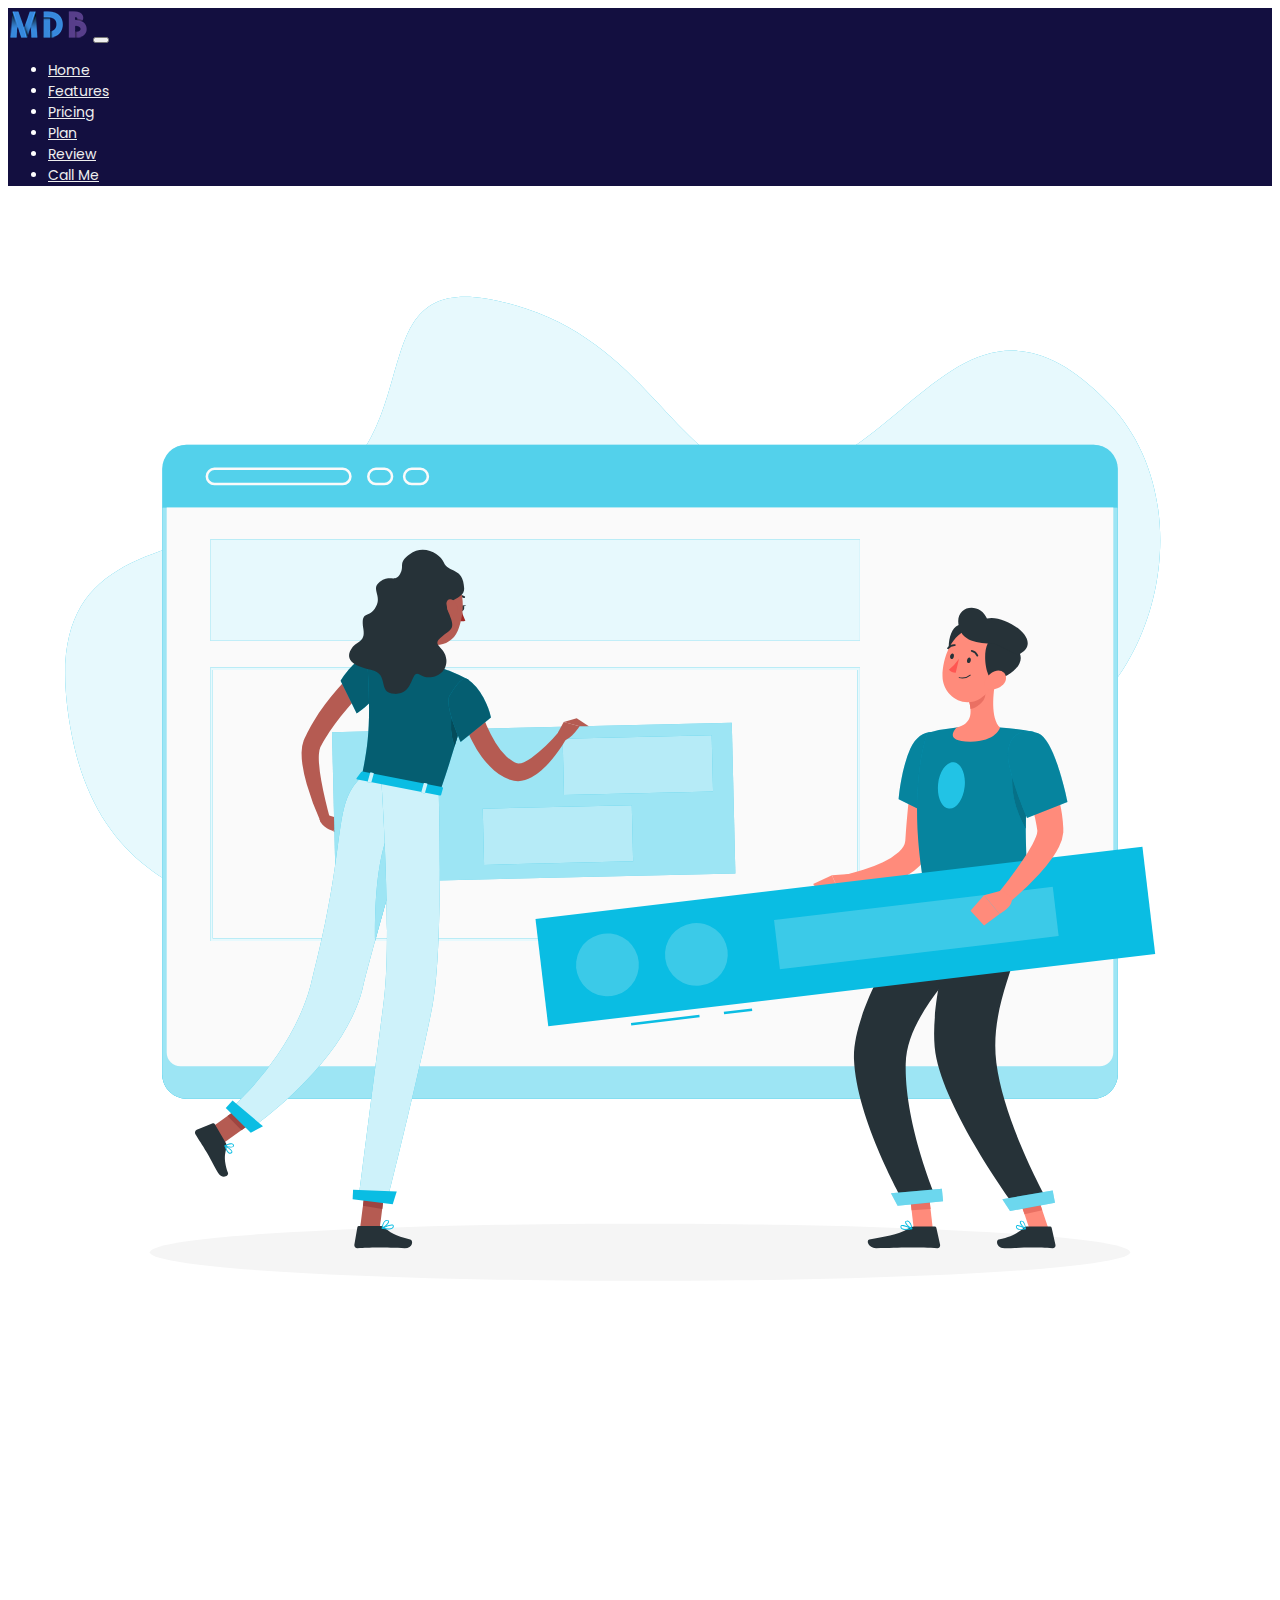
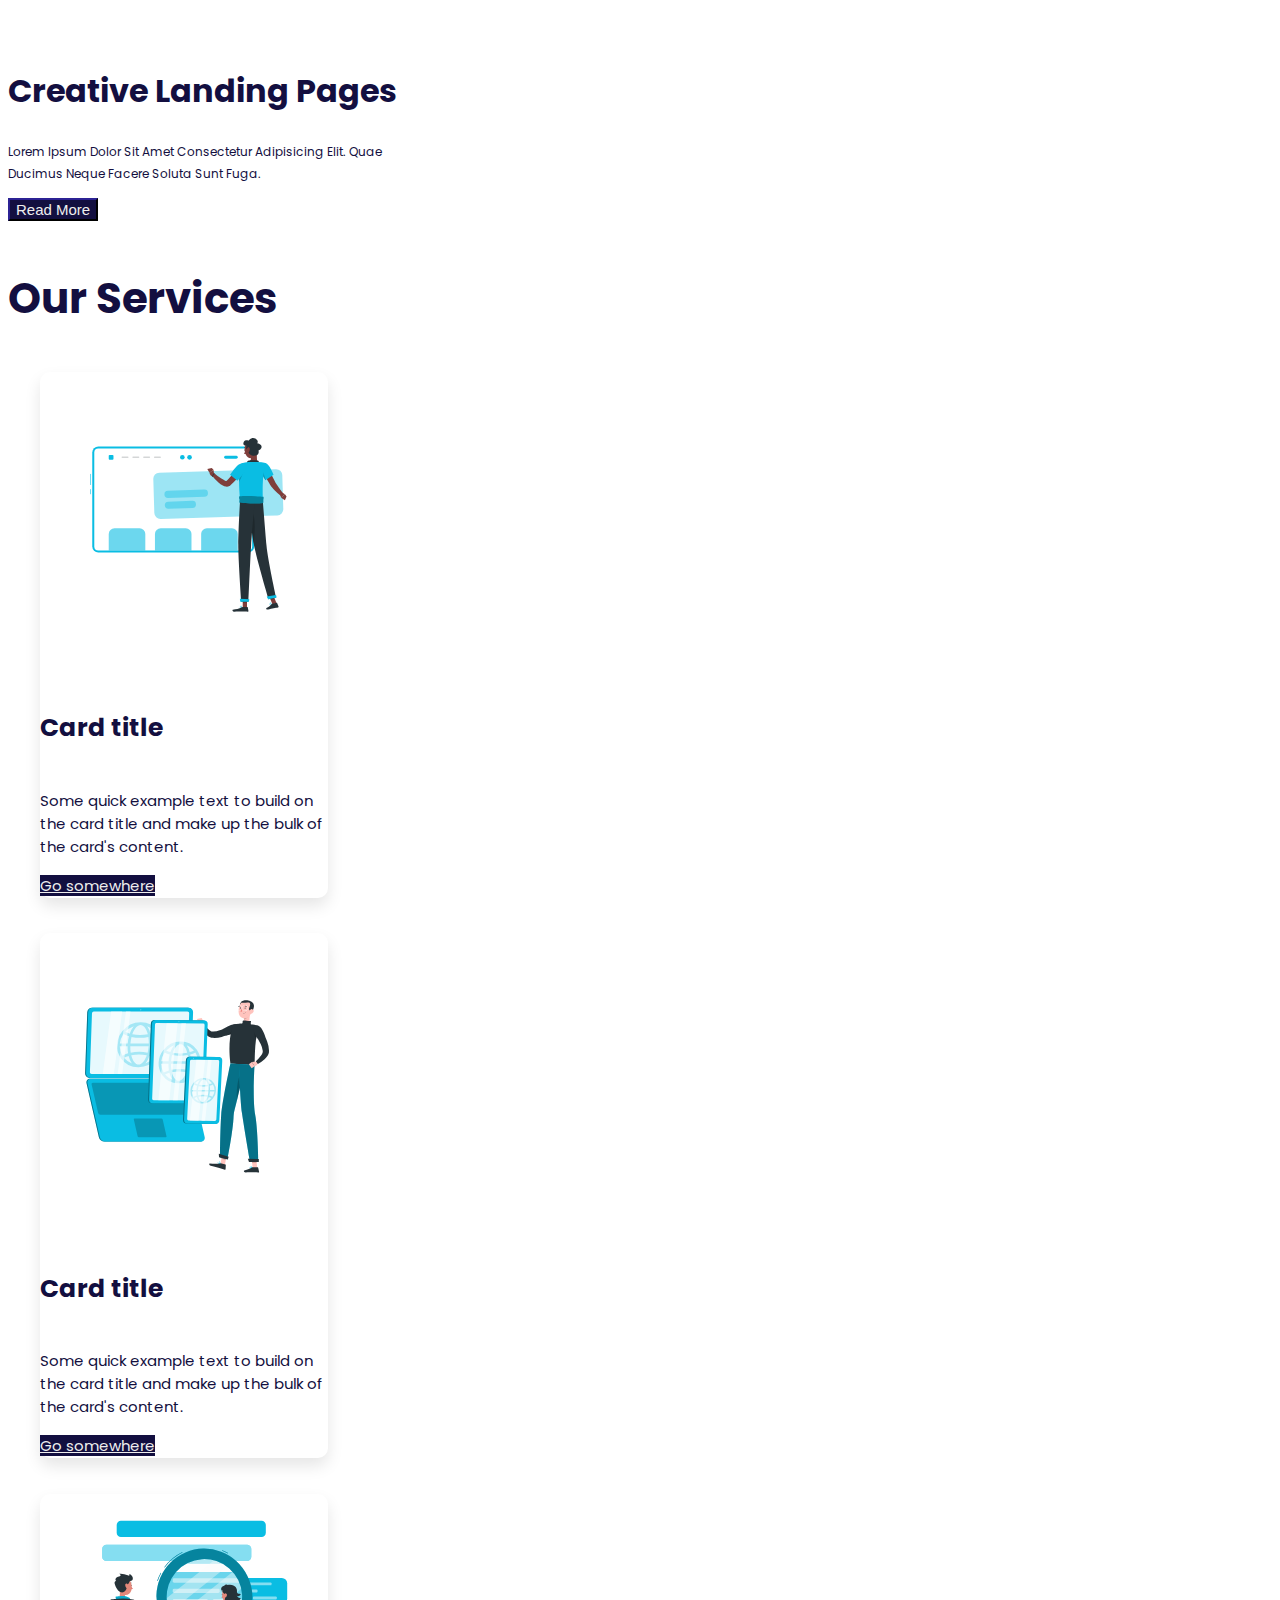
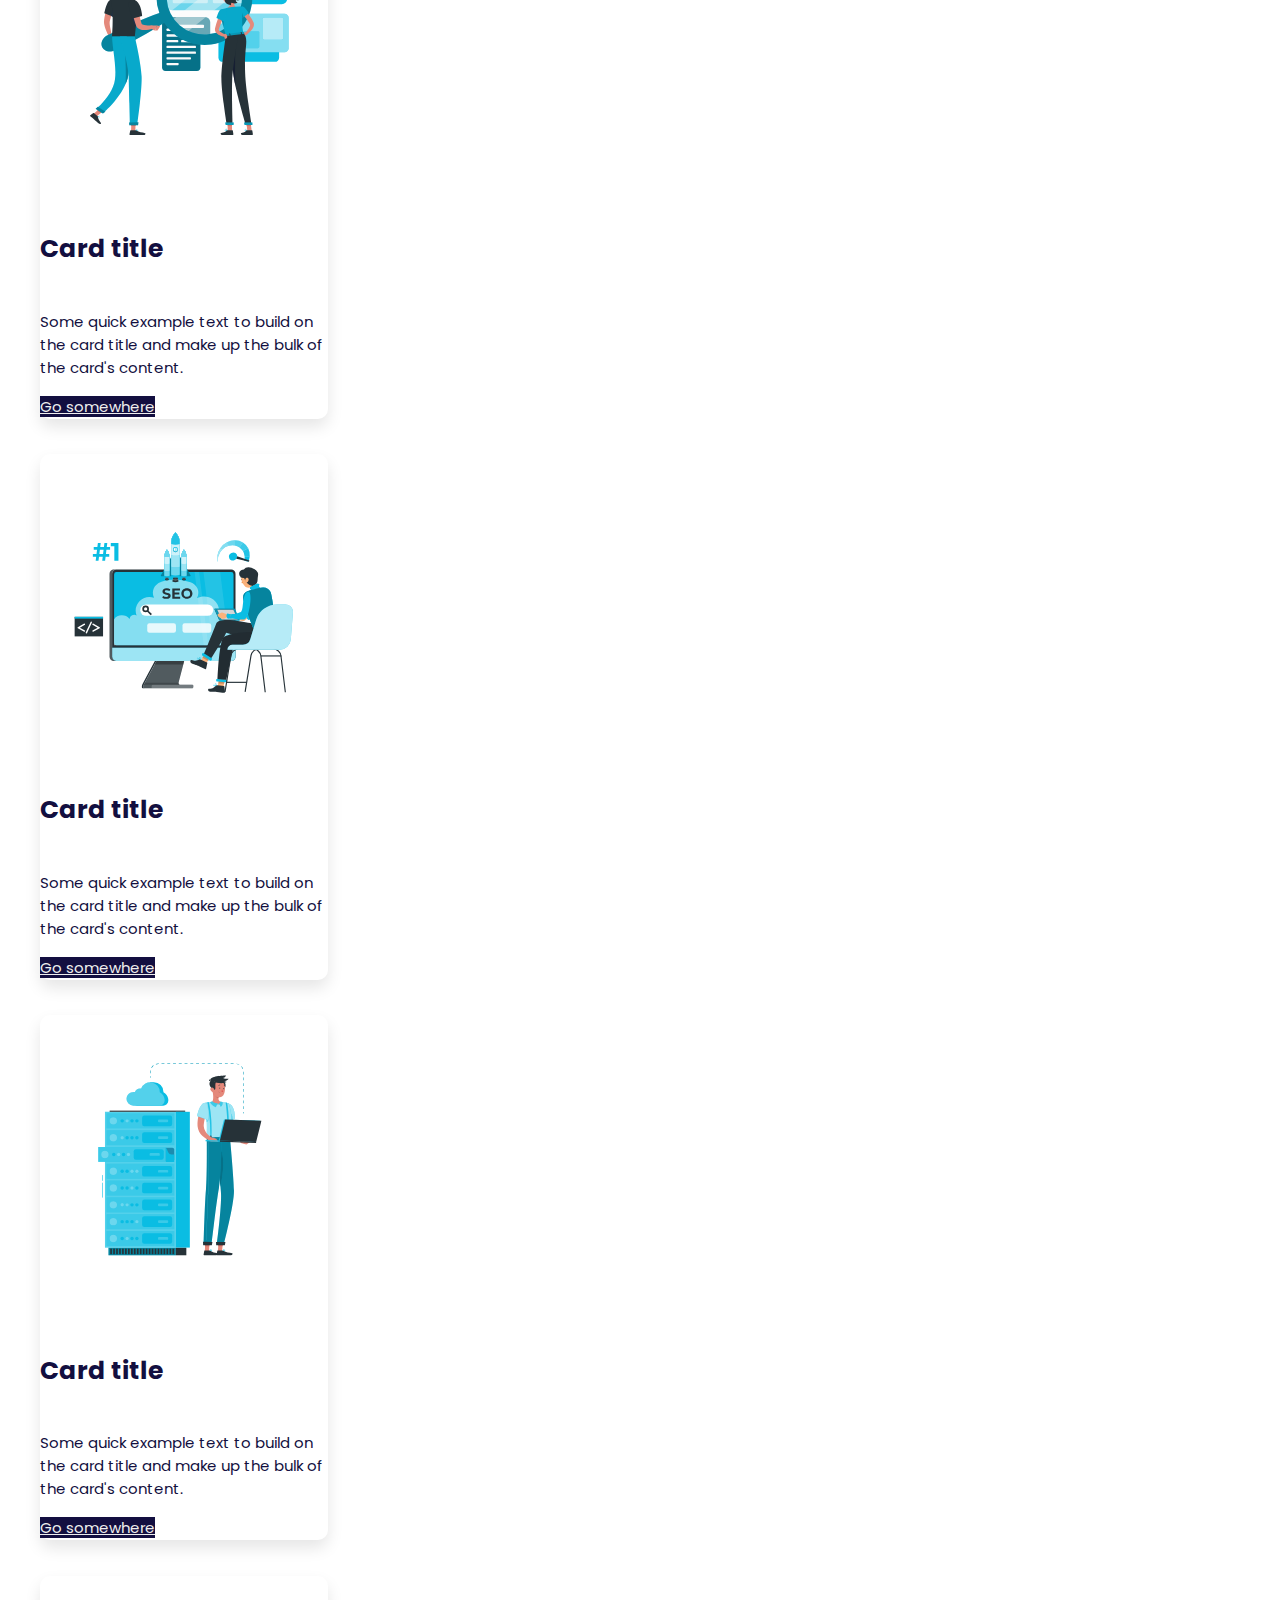
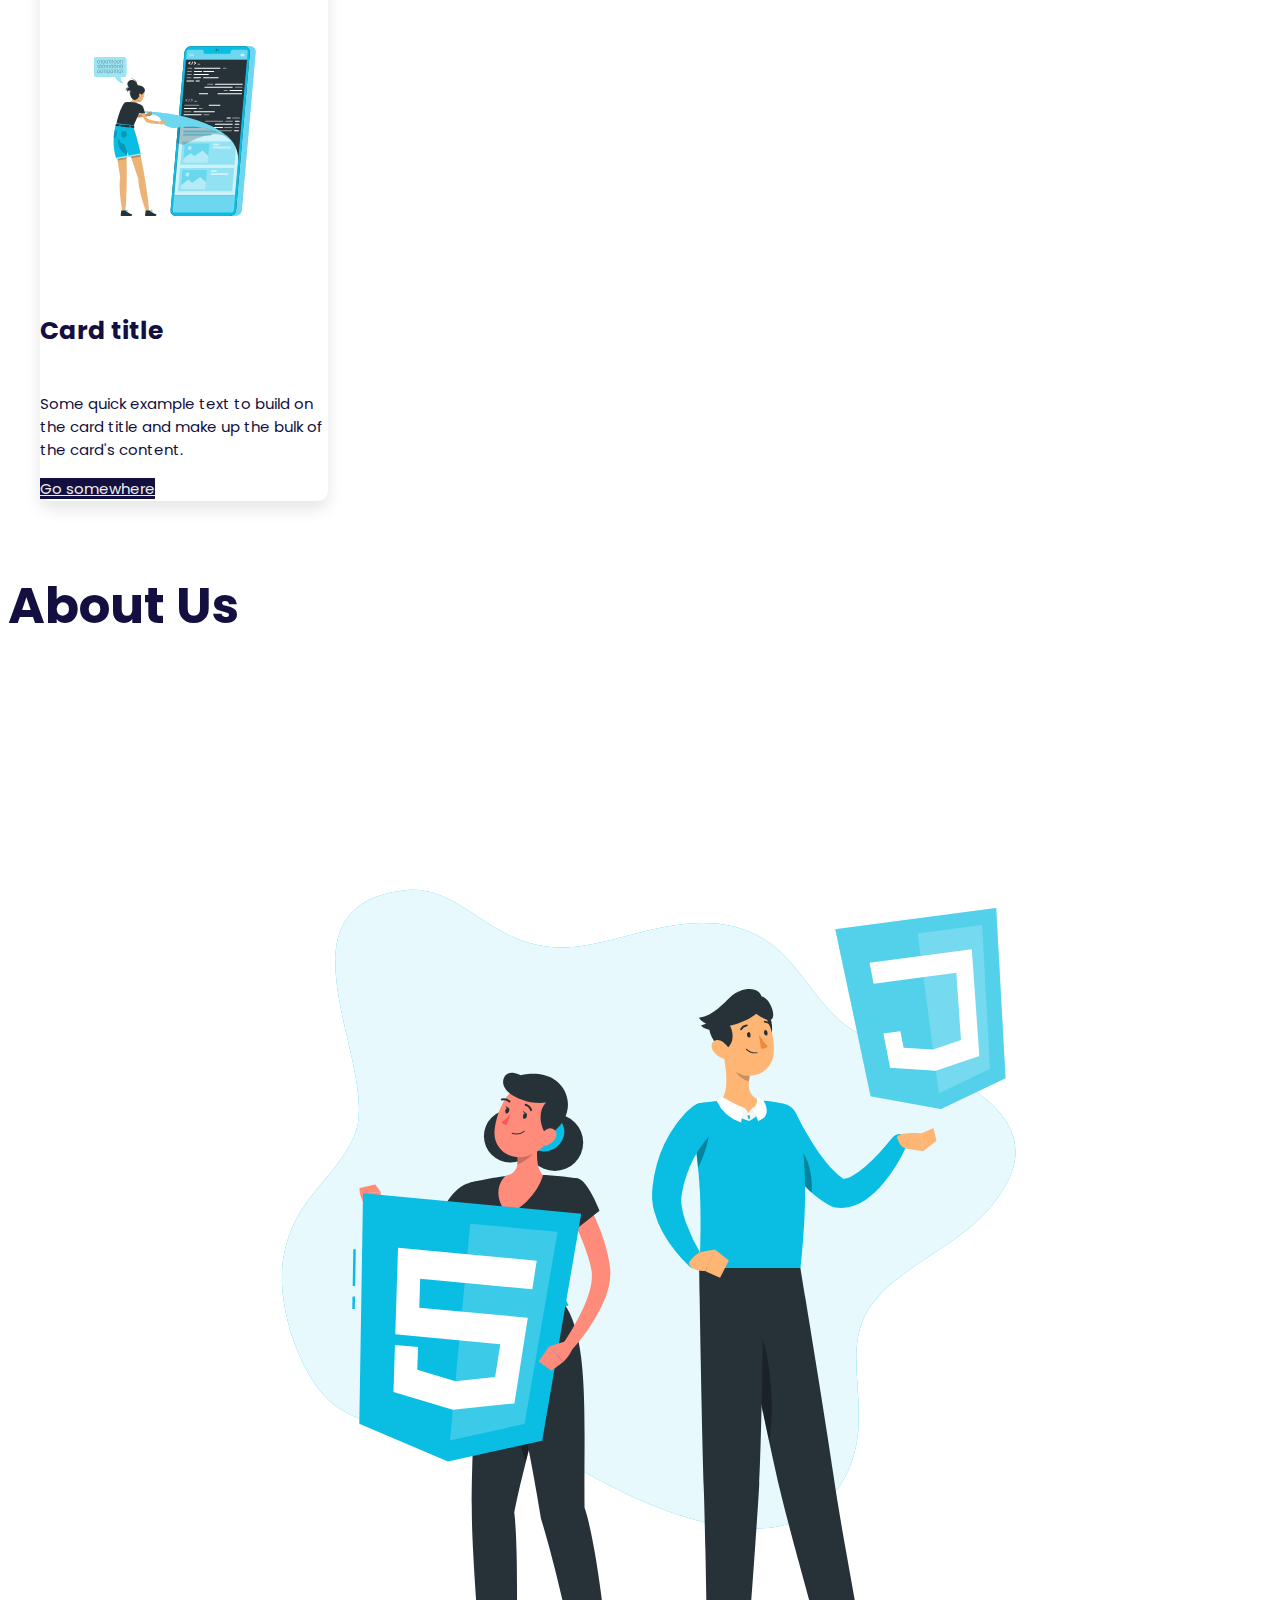
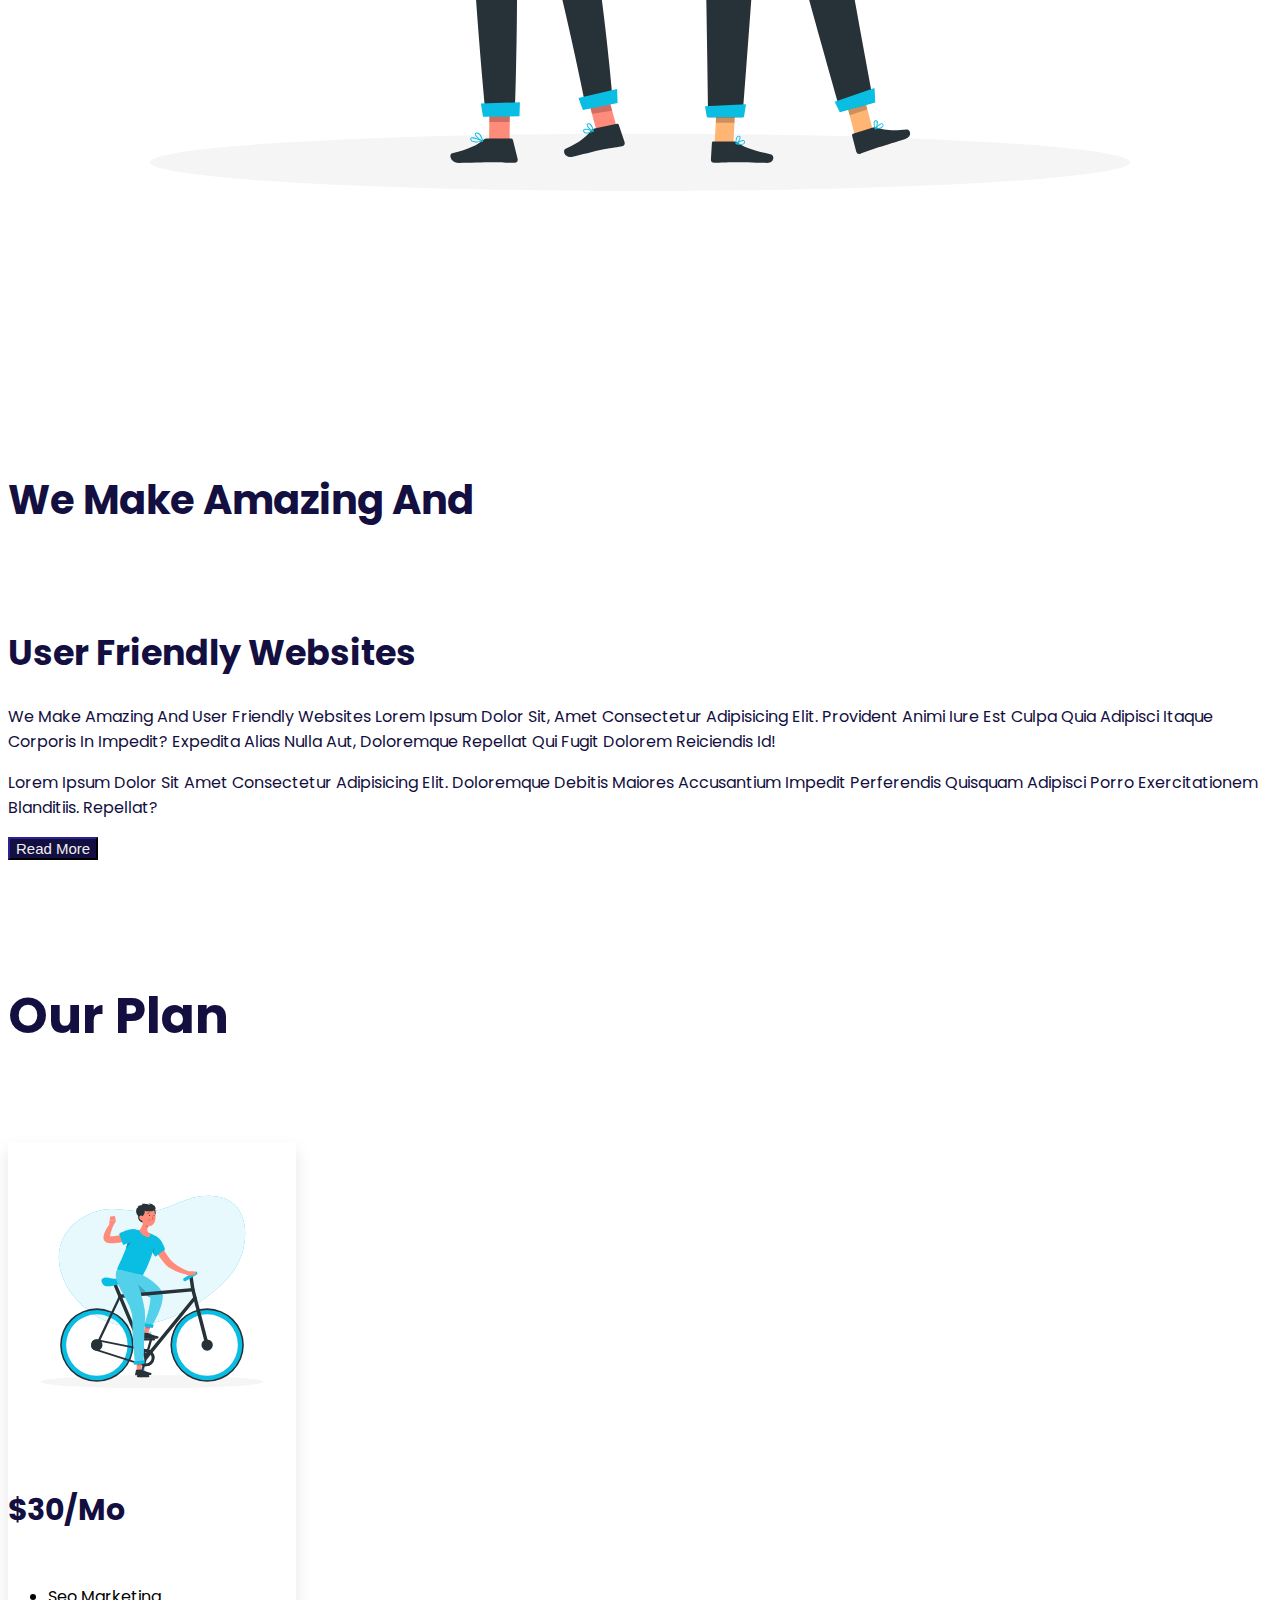
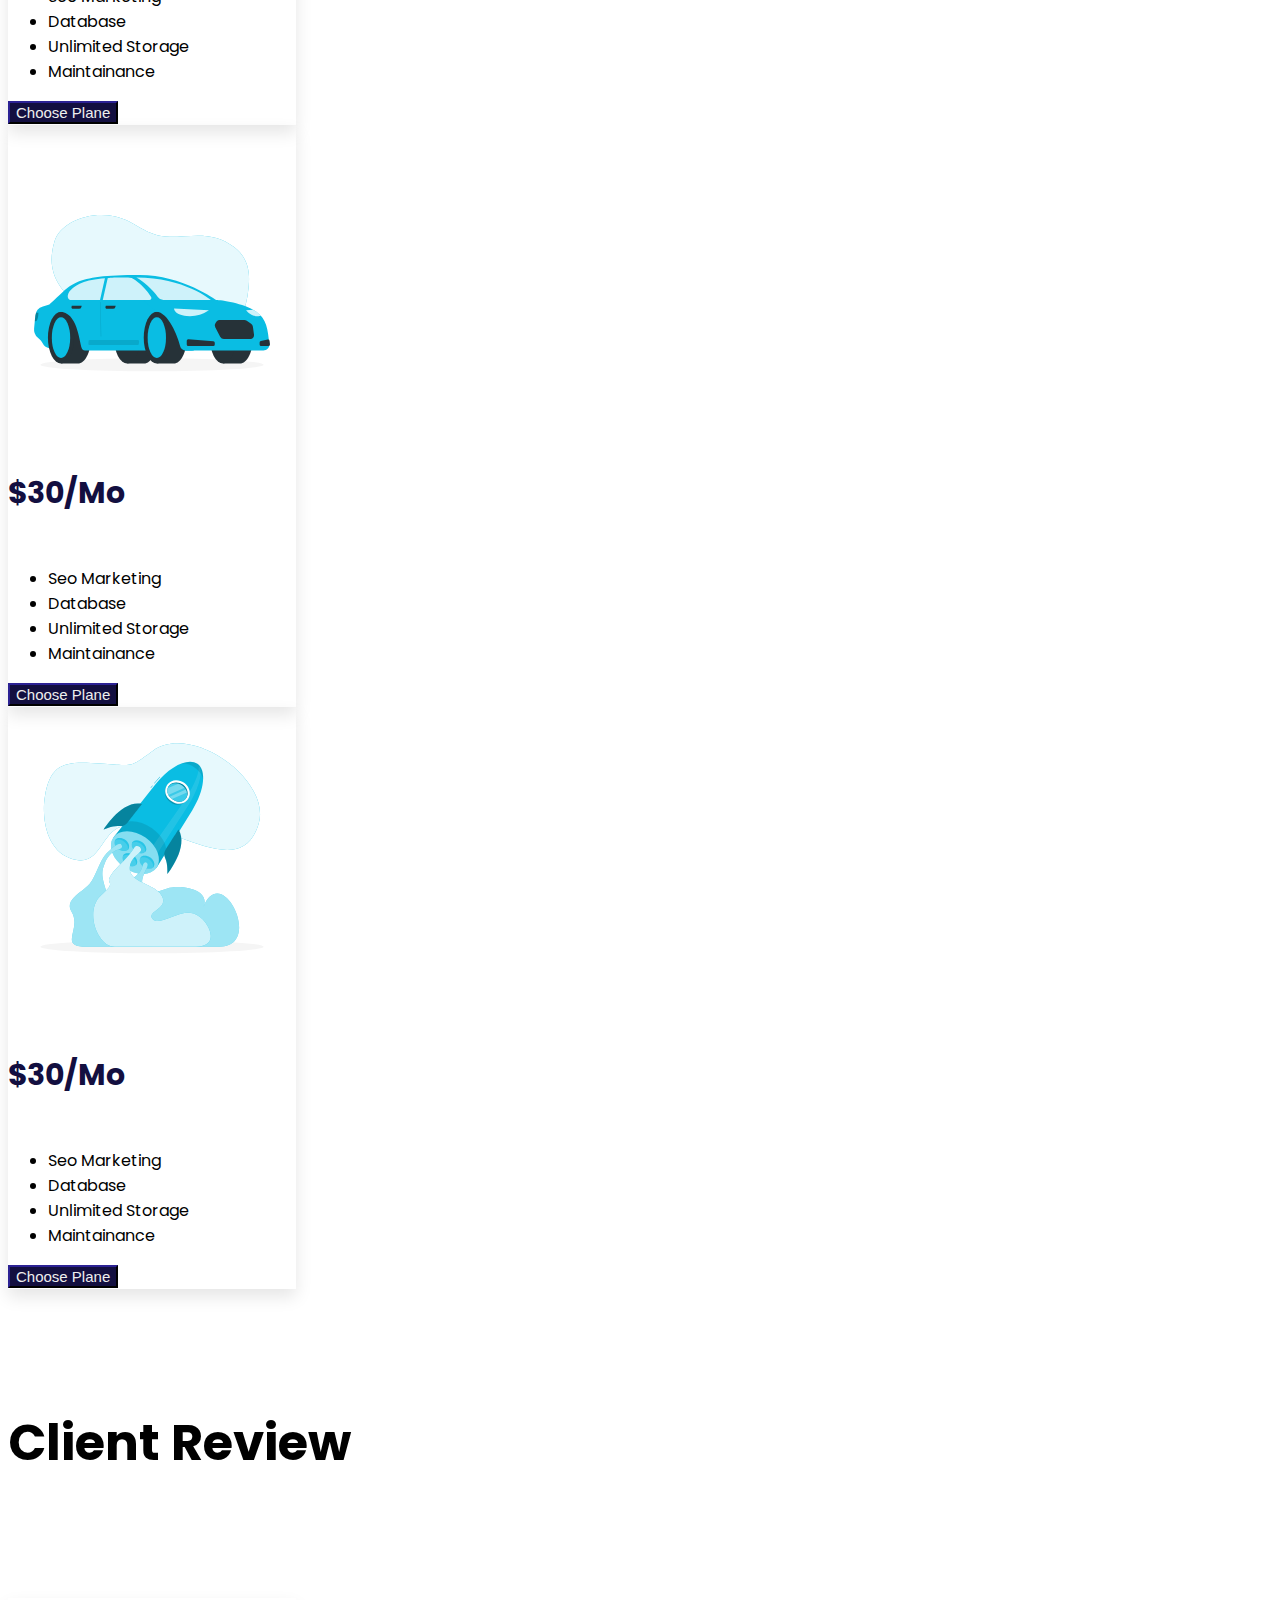
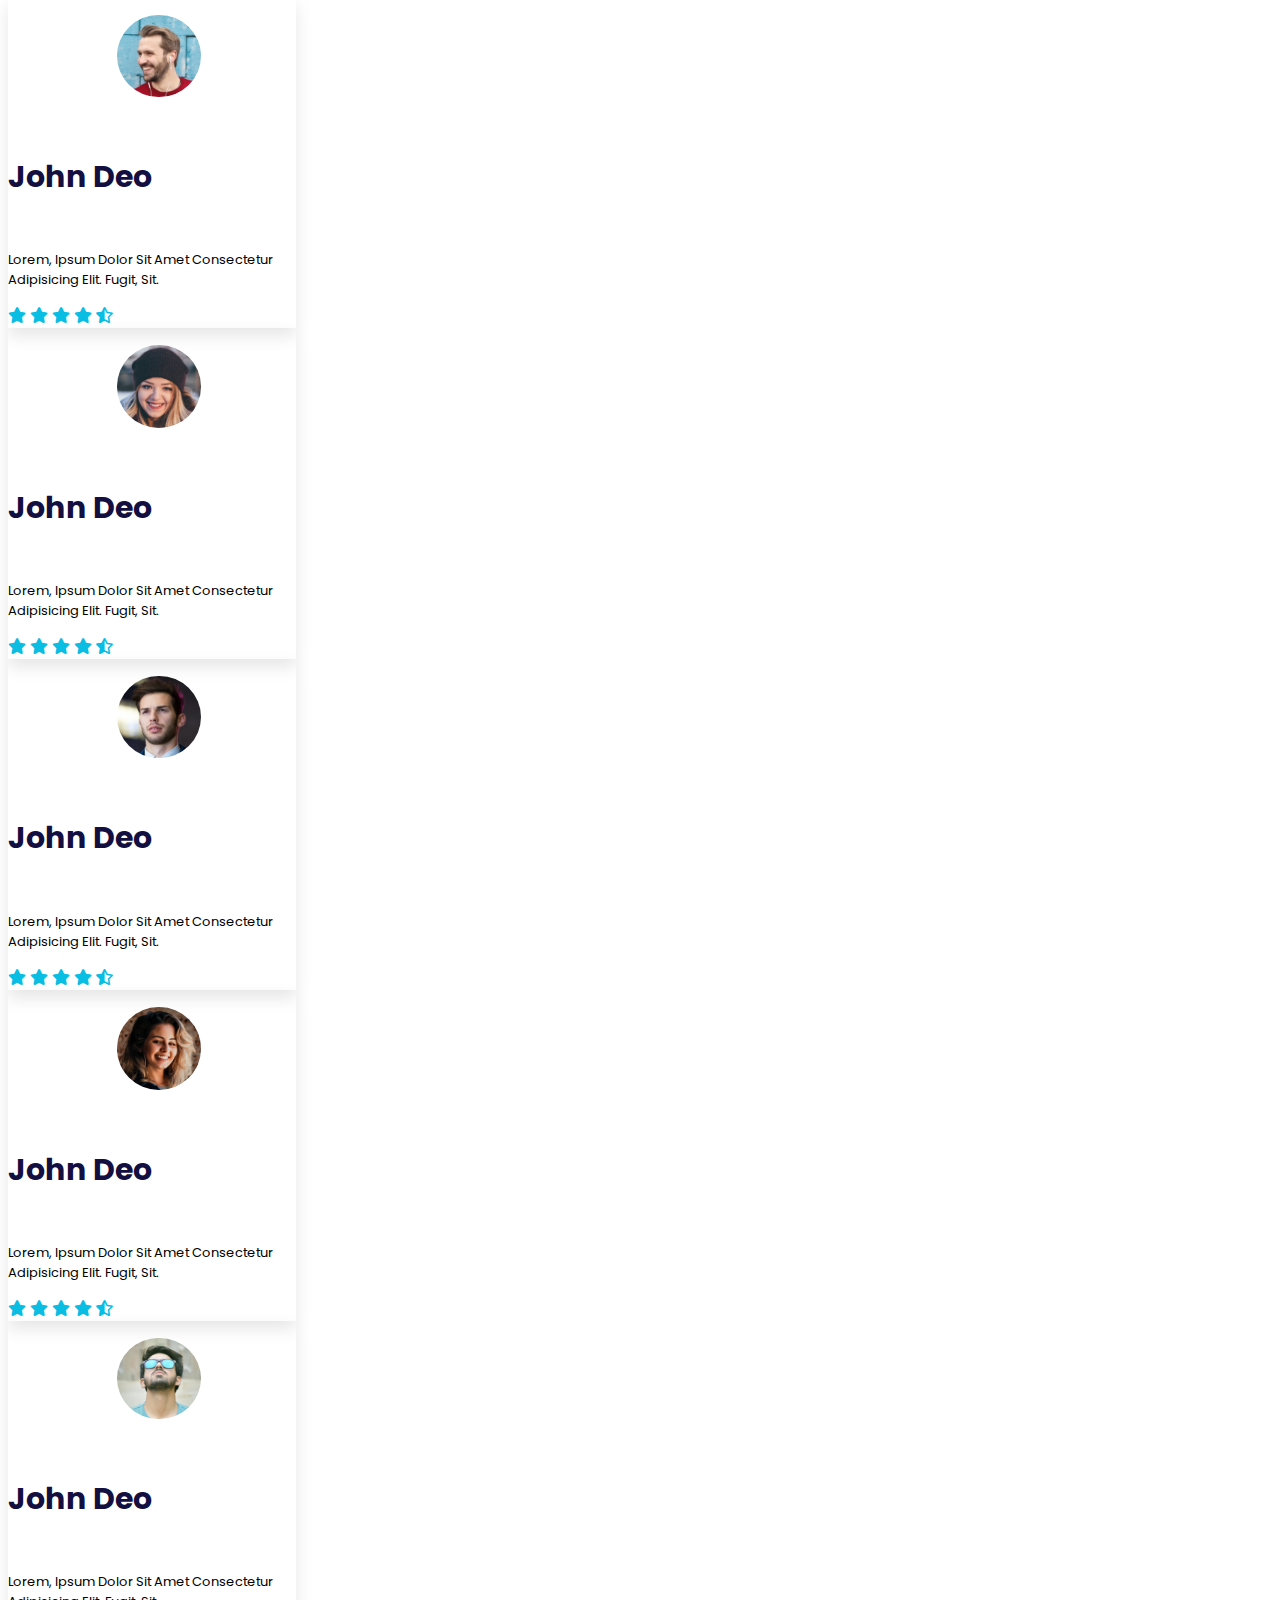
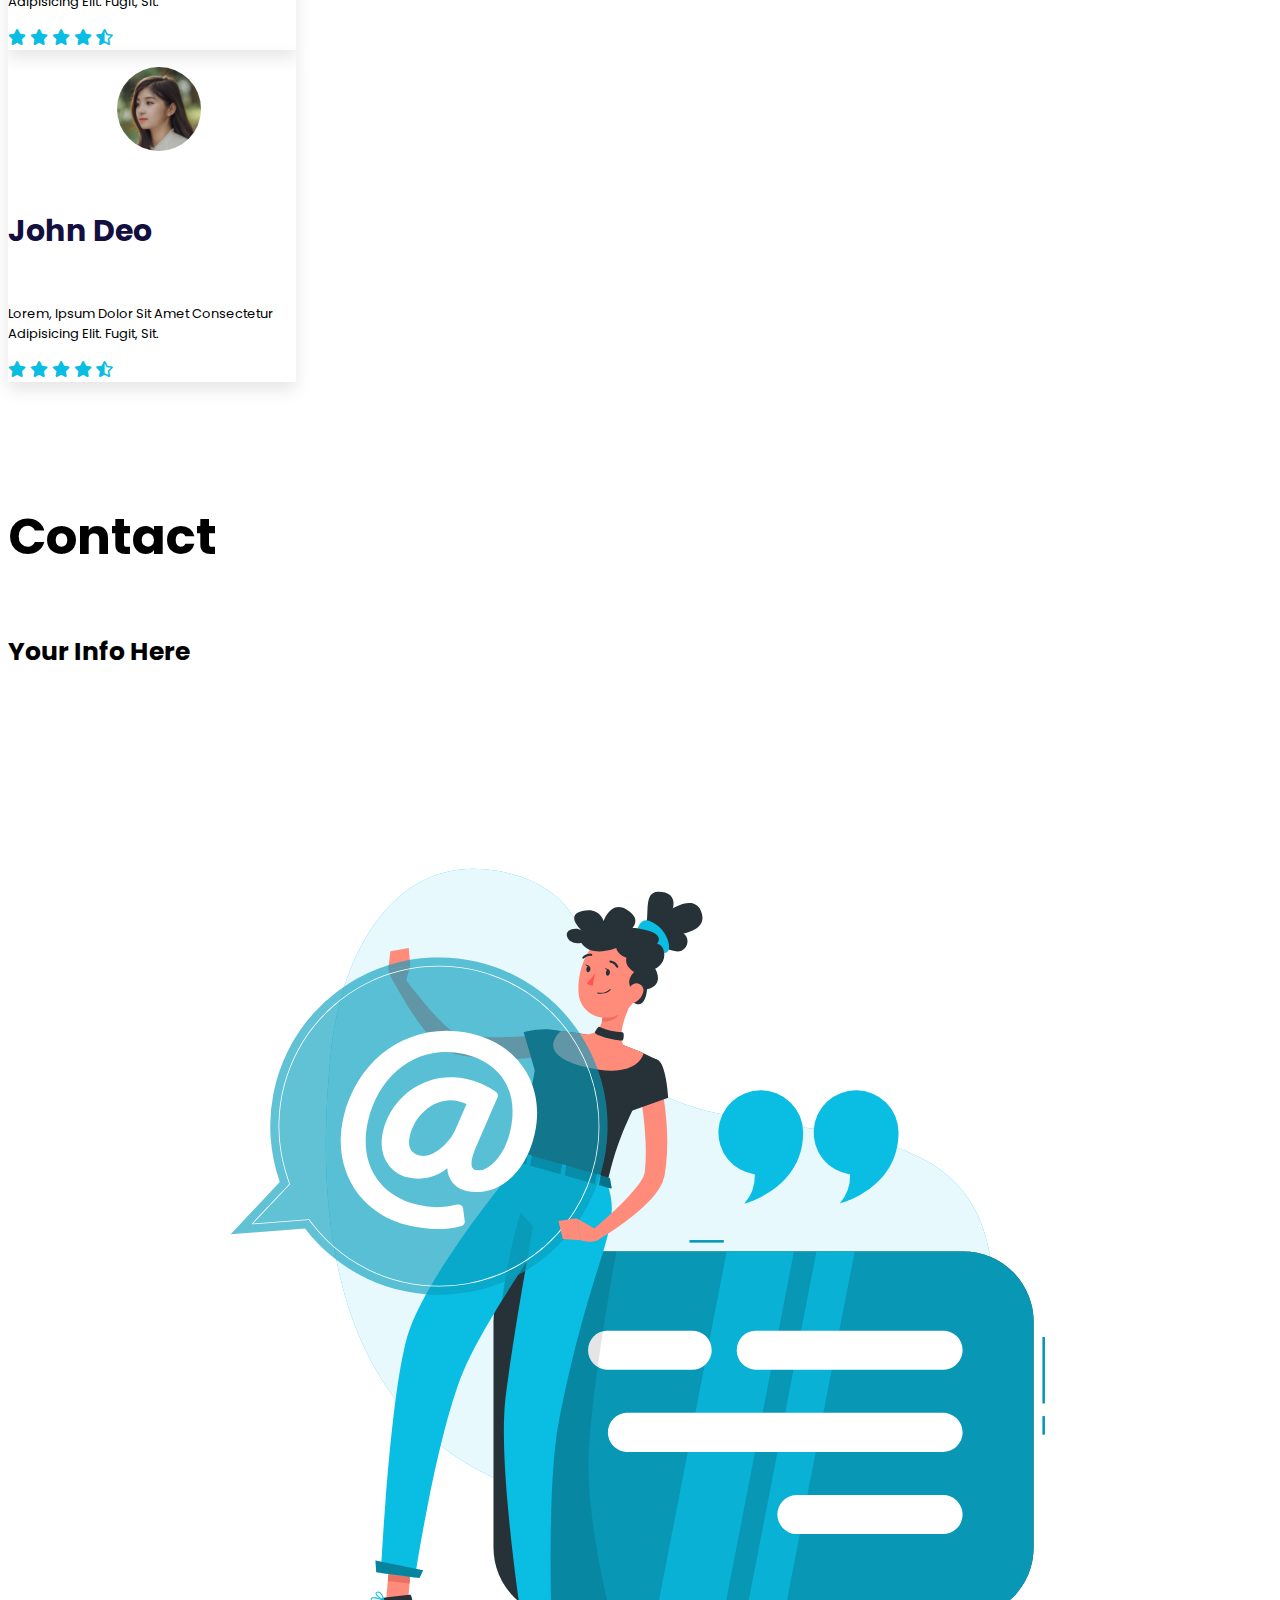
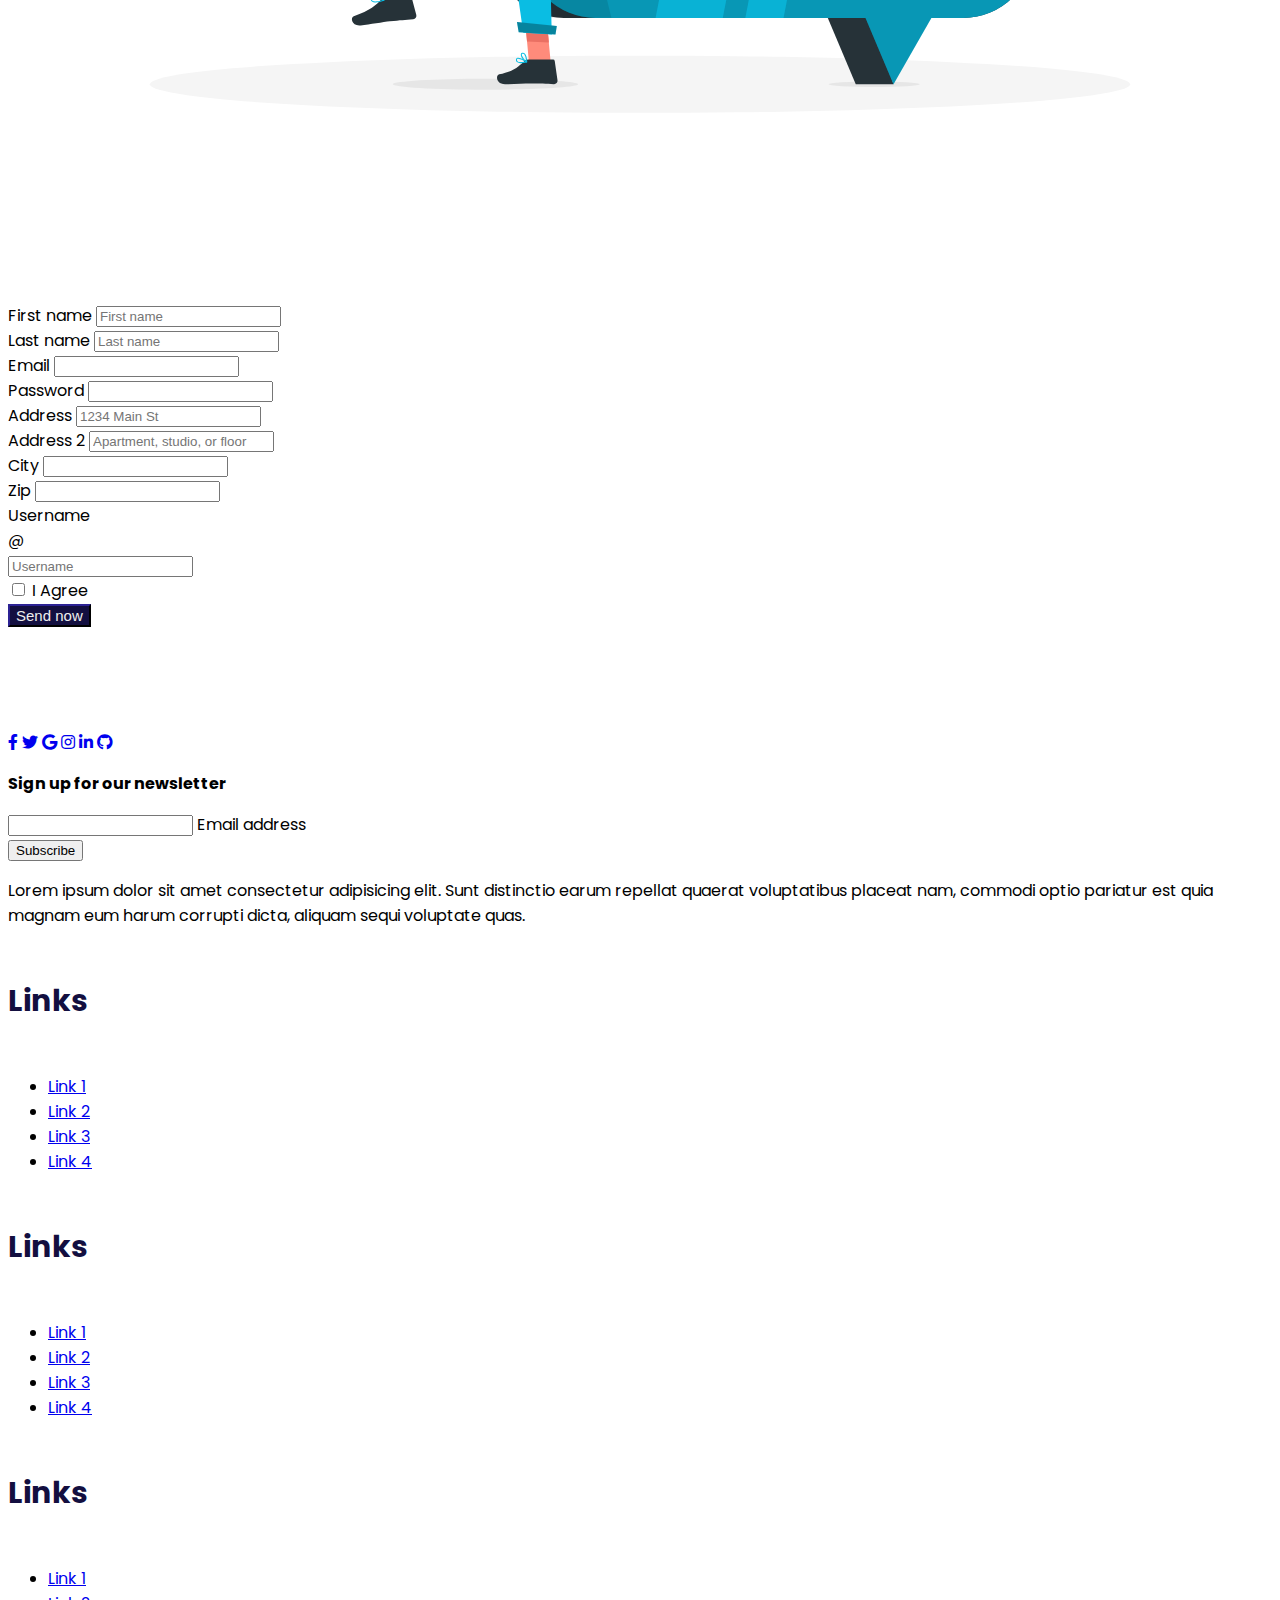
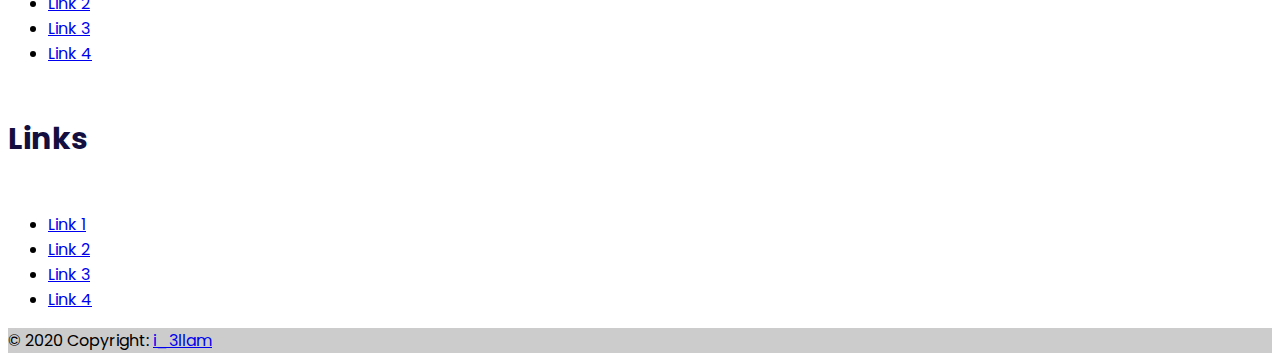
<file: index.html>
<!DOCTYPE html>
<html lang="en">

  <head>
    <meta charset="UTF-8" />
    <meta name="viewport" content="width=device-width, initial-scale=1.0" />
    <title>Bootstrap-Temp-003</title>
    <!-- font awesome -->
    <link rel="stylesheet" href="css/all.min.css">
    <!-- Bootstrap css -->
    <link href="https://cdn.jsdelivr.net/npm/bootstrap@5.0.2/dist/css/bootstrap.min.css" rel="stylesheet"
      integrity="sha384-EVSTQN3/azprG1Anm3QDgpJLIm9Nao0Yz1ztcQTwFspd3yD65VohhpuuCOmLASjC" crossorigin="anonymous">
    <!-- custom css -->
    <link rel="stylesheet" href="css/styles.css" />
    <!-- google fonts -->
    <link rel="preconnect" href="https://fonts.googleapis.com">
    <link rel="preconnect" href="https://fonts.gstatic.com" crossorigin>
    <link href="https://fonts.googleapis.com/css2?family=Poppins:wght@200;300;400;500;600;700;800;900&display=swap"
      rel="stylesheet">

  </head>

  <body>

    <!-- navbar -->
    <nav class="navbar navbar-expand-lg navbar-light bg-light">
      <div class="container ">
        <a class="navbar-brand" href="#"><img src="img/logo.png" alt=""></a>
        <button class="navbar-toggler" type="button" data-bs-toggle="collapse" data-bs-target="#navbarNav"
          aria-controls="navbarNav" aria-expanded="false" aria-label="Toggle navigation">
          <span class="navbar-toggler-icon"></span>
        </button>
        <div class="collapse navbar-collapse justify-content-end" id="navbarNav">
          <ul class="navbar-nav">
            <li class="nav-item">
              <a class="nav-link active" aria-current="page" href="#">Home</a>
            </li>
            <li class="nav-item">
              <a class="nav-link" href="#">Features</a>
            </li>
            <li class="nav-item">
              <a class="nav-link" href="#">Pricing</a>
            </li>
            <li class="nav-item">
              <a class="nav-link" href="#">Plan</a>
            </li>
            <li class="nav-item">
              <a class="nav-link" href="#">Review</a>
            </li>
            <li class="nav-item">
              <a class="nav-link" href="#">Call Me</a>
            </li>
          </ul>
        </div>
      </div>
    </nav>


    <!-- header -->

    <header class="first-header head">
      <div class="container">
        <div class="row justify-content-between ">
          <div class="col-md-6"> <img src="img/home-img.svg" alt=""> </div>
          <div class="col-md-6 mt-5 pragrabh">
            <h1>Creative Landing Pages</h1>
            <p>Lorem Ipsum Dolor Sit Amet Consectetur Adipisicing Elit. Quae<br> Ducimus Neque Facere Soluta Sunt Fuga.
            </p>
            <button type="button" class="btn btn-info ">Read More</button>

          </div>
        </div>
      </div>
    </header>

    <!-- end header -->

    <!-- sec one -->
    <section class="sec-Services service">
      <div class="container text-center">
        <h3>Our Services</h3>

        <div class="row">

          <div class="col-md-4">
            <div class="card" style="width: 18rem;">
              <img src="img/s-1.svg" class="card-img-top" alt="...">
              <div class="card-body">
                <h5 class="card-title title">Card title</h5>
                <p class="card-text text">Some quick example text to build on the card title and make up the bulk of the
                  card's content.</p>
                <a href="#" class="btn btn-primary">Go somewhere</a>
              </div>
            </div>
          </div>

          <div class="col-md-4">
            <div class="card" style="width: 18rem;">
              <img src="img/s-2.svg" class="card-img-top" alt="...">
              <div class="card-body">
                <h5 class="card-title title">Card title</h5>
                <p class="card-text text">Some quick example text to build on the card title and make up the bulk of the
                  card's content.</p>
                <a href="#" class="btn btn-primary">Go somewhere</a>
              </div>
            </div>
          </div>

          <div class="col-md-4">
            <div class="card" style="width: 18rem;">
              <img src="img/s-3.svg" class="card-img-top" alt="...">
              <div class="card-body">
                <h5 class="card-title title">Card title</h5>
                <p class="card-text text">Some quick example text to build on the card title and make up the bulk of the
                  card's content.</p>
                <a href="#" class="btn btn-primary">Go somewhere</a>
              </div>
            </div>
          </div>

          <div class="col-md-4">
            <div class="card" style="width: 18rem;">
              <img src="img/s-4.svg" class="card-img-top" alt="...">
              <div class="card-body">
                <h5 class="card-title title">Card title</h5>
                <p class="card-text text">Some quick example text to build on the card title and make up the bulk of the
                  card's content.</p>
                <a href="#" class="btn btn-primary">Go somewhere</a>
              </div>
            </div>
          </div>

          <div class="col-md-4">
            <div class="card" style="width: 18rem;">
              <img src="img/s-5.svg" class="card-img-top" alt="...">
              <div class="card-body">
                <h5 class="card-title title">Card title</h5>
                <p class="card-text text">Some quick example text to build on the card title and make up the bulk of the
                  card's content.</p>
                <a href="#" class="btn btn-primary">Go somewhere</a>
              </div>
            </div>
          </div>

          <div class="col-md-4">
            <div class="card" style="width: 18rem;">
              <img src="img/s-6.svg" class="card-img-top" alt="...">
              <div class="card-body">
                <h5 class="card-title title">Card title</h5>
                <p class="card-text text">Some quick example text to build on the card title and make up the bulk of the
                  card's content.</p>
                <a href="#" class="btn btn-primary">Go somewhere</a>
              </div>
            </div>
          </div>
        </div>


      </div>
      </div>
    </section>

    <!-- end sec one -->

    <!-- start sec About Us -->
    <section class="sec-aboutus about justify-content-center p-5">
      <h4 class="text-center">About Us</h4>
      <div class="container">

        <div class="row">
          <div class="col-md-6"><img src="img/about-img.svg" alt=""></div>
          <div class="col-md-6 textme">
            <h5>We Make Amazing And </h4>
              <h6>User Friendly Websites
            </h5>
            <p>
              We Make Amazing And User Friendly Websites
              Lorem Ipsum Dolor Sit, Amet Consectetur Adipisicing Elit. Provident Animi Iure Est Culpa Quia Adipisci
              Itaque
              Corporis In Impedit? Expedita Alias Nulla Aut, Doloremque Repellat Qui Fugit Dolorem Reiciendis Id!</p>

            <p>
              Lorem Ipsum Dolor Sit Amet Consectetur Adipisicing Elit. Doloremque Debitis Maiores Accusantium Impedit
              Perferendis Quisquam Adipisci Porro Exercitationem Blanditiis. Repellat?
            </p>
            <button type="button" class="btn btn-info ">Read More</button>
          </div>
        </div>
      </div>
    </section>
    <!-- end sec About Us -->

    <!-- start our plan -->
    <section class="our-plans plan">
      <h6 class="text-center">Our Plan</h6>
      <div class="container">
        <div class="row text-center">

          <div class="col-md-4">
            <div class="card" style="width: 18rem;">
              <img src="img/price-img-1.svg" class="card-img-top" alt="...">
              <div class="card-body">
                <h5 class="card-title">$30/Mo</h5>

              </div>
              <ul class="list-group list-group-flush">
                <li class="list-group-item">Seo Marketing</li>
                <li class="list-group-item">Database</li>
                <li class="list-group-item">Unlimited Storage</li>
                <li class="list-group-item">Maintainance</li>
              </ul>
              <div class="card-body">
                <button type="button" class="btn btn-info ">Choose Plane</button>

              </div>
            </div>
          </div>

          <div class="col-md-4">
            <div class="card" style="width: 18rem;">
              <img src="img/price-img-2.svg" class="card-img-top" alt="...">
              <div class="card-body">
                <h5 class="card-title">$30/Mo</h5>

              </div>
              <ul class="list-group list-group-flush">
                <li class="list-group-item">Seo Marketing</li>
                <li class="list-group-item">Database</li>
                <li class="list-group-item">Unlimited Storage</li>
                <li class="list-group-item">Maintainance</li>
              </ul>
              <div class="card-body">
                <button type="button" class="btn btn-info ">Choose Plane</button>

              </div>
            </div>
          </div>

          <div class="col-md-4">
            <div class="card" style="width: 18rem;">
              <img src="img/price-img-3.svg" class="card-img-top" alt="...">
              <div class="card-body">
                <h5 class="card-title">$30/Mo</h5>

              </div>
              <ul class="list-group list-group-flush">
                <li class="list-group-item">Seo Marketing</li>
                <li class="list-group-item">Database</li>
                <li class="list-group-item">Unlimited Storage</li>
                <li class="list-group-item">Maintainance</li>
              </ul>
              <div class="card-body">
                <button type="button" class="btn btn-info ">Choose Plane</button>

              </div>
            </div>
          </div>

        </div>
      </div>
    </section>

    <!-- start client-Review -->
    <section class="client-reivew review p-5 ">
      <h6 class="text-center">Client Review</h6>
      <div class="container">
        <div class="row rowu p-5 text-center">
          <div class=" mt-4 col-md-4">
            <div class="card" style="width: 18rem;">
              <img src="img/pic-1.png" class="rounded-circle d-block  mx-auto" alt="...">
              <div class="card-body">
                <h5 class="card-title">John Deo</h5>
                <p class="card-text">Lorem, Ipsum Dolor Sit Amet Consectetur Adipisicing Elit. Fugit, Sit.</p>
                <div class="stars text-center">
                  <i class="fas fa-star"></i>
                  <i class="fas fa-star"></i>
                  <i class="fas fa-star"></i>
                  <i class="fas fa-star"></i>
                  <i class="fas fa-star-half-alt"></i>
                </div>
              </div>
            </div>
          </div>
          <div class="mt-4 col-md-4">
            <div class="card" style="width: 18rem;">
              <img src="img/pic-2.png" class="rounded-circle d-block  mx-auto" alt="...">
              <div class="card-body">
                <h5 class="card-title">John Deo</h5>
                <p class="card-text">Lorem, Ipsum Dolor Sit Amet Consectetur Adipisicing Elit. Fugit, Sit.</p>
                <div class="stars text-center">
                  <i class="fas fa-star"></i>
                  <i class="fas fa-star"></i>
                  <i class="fas fa-star"></i>
                  <i class="fas fa-star"></i>
                  <i class="fas fa-star-half-alt"></i>
                </div>
              </div>
            </div>
          </div>
          <div class="mt-4 col-md-4">
            <div class="card" style="width: 18rem;">
              <img src="img/pic-3.png" class="rounded-circle d-block  mx-auto" alt="...">
              <div class="card-body">
                <h5 class="card-title">John Deo</h5>
                <p class="card-text">Lorem, Ipsum Dolor Sit Amet Consectetur Adipisicing Elit. Fugit, Sit.</p>
                <div class="stars text-center">
                  <i class="fas fa-star"></i>
                  <i class="fas fa-star"></i>
                  <i class="fas fa-star"></i>
                  <i class="fas fa-star"></i>
                  <i class="fas fa-star-half-alt"></i>
                </div>
              </div>
            </div>
          </div>
          <div class="mt-4 col-md-4">
            <div class="card" style="width: 18rem;">
              <img src="img/pic-4.png" class="rounded-circle d-block  mx-auto" alt="...">
              <div class="card-body">
                <h5 class="card-title">John Deo</h5>
                <p class="card-text">Lorem, Ipsum Dolor Sit Amet Consectetur Adipisicing Elit. Fugit, Sit.</p>
                <div class="stars text-center">
                  <i class="fas fa-star"></i>
                  <i class="fas fa-star"></i>
                  <i class="fas fa-star"></i>
                  <i class="fas fa-star"></i>
                  <i class="fas fa-star-half-alt"></i>
                </div>
              </div>
            </div>
          </div>
          <div class="mt-4 col-md-4">
            <div class="card" style="width: 18rem;">
              <img src="img/pic-5.png" class="rounded-circle d-block  mx-auto" alt="...">
              <div class="card-body">
                <h5 class="card-title">John Deo</h5>
                <p class="card-text">Lorem, Ipsum Dolor Sit Amet Consectetur Adipisicing Elit. Fugit, Sit.</p>
                <div class="stars text-center">
                  <i class="fas fa-star"></i>
                  <i class="fas fa-star"></i>
                  <i class="fas fa-star"></i>
                  <i class="fas fa-star"></i>
                  <i class="fas fa-star-half-alt"></i>
                </div>
              </div>
            </div>
          </div>
          <div class="mt-4 col-md-4">
            <div class="card" style="width: 18rem;">
              <img src="img/pic-6.png" class="rounded-circle d-block  mx-auto" alt="...">
              <div class="card-body">
                <h5 class="card-title">John Deo</h5>
                <p class="card-text">Lorem, Ipsum Dolor Sit Amet Consectetur Adipisicing Elit. Fugit, Sit.</p>
                <div class="stars text-center">
                  <i class="fas fa-star"></i>
                  <i class="fas fa-star"></i>
                  <i class="fas fa-star"></i>
                  <i class="fas fa-star"></i>
                  <i class="fas fa-star-half-alt"></i>
                </div>
              </div>
            </div>
          </div>
        </div>
      </div>
    </section>

    <!-- end client-Review -->

    <!-- Contact Us -->
    <section class="Contact-Us contact">
      <h6 class="text-center">Contact</h6>
      <div class="container">
        <div class="row">
          <h6 class="text-center inside">Your Info Here</h6>
          <div class="col-md-6">
            <img src="img/contact-img.svg" alt="">
          </div>

          <div class="col-md-6">
            <div class="row g-3">
              <div class="col">
                <label for="inputText4" class="form-label">First name</label>
                <input type="text" class="form-control" placeholder="First name" aria-label="First name">
              </div>
              <div class="col">
                <label for="inputText4" class="form-label">Last name</label>
                <input type="text" class="form-control" placeholder="Last name" aria-label="Last name">
              </div>
            </div>
            <form class="mt-2 row g-3">
              <div class="col-md-6">
                <label for="inputEmail4" class="form-label">Email</label>
                <input type="email" class="form-control" id="inputEmail4">
              </div>
              <div class="col-md-6">
                <label for="inputPassword4" class="form-label">Password</label>
                <input type="password" class="form-control" id="inputPassword4">
              </div>
              <div class="col-12">
                <label for="inputAddress" class="form-label">Address</label>
                <input type="text" class="form-control" id="inputAddress" placeholder="1234 Main St">
              </div>
              <div class="col-12">
                <label for="inputAddress2" class="form-label">Address 2</label>
                <input type="text" class="form-control" id="inputAddress2" placeholder="Apartment, studio, or floor">
              </div>
              <div class="col-md-6">
                <label for="inputCity" class="form-label">City</label>
                <input type="text" class="form-control" id="inputCity">
              </div>
              <div class="col-md-2">
                <label for="inputZip" class="form-label">Zip</label>
                <input type="text" class="form-control" id="inputZip">
              </div>
              <div class="col-auto">
                <label class="visually-hidden" for="autoSizingInputGroup">Username</label>
                <div class="input-group">
                  <div class="input-group-text">@</div>
                  <input type="text" class="form-control" id="autoSizingInputGroup" placeholder="Username">
                </div>
              </div>
              <div class="col-12">
                <div class="form-check">
                  <input class="form-check-input" type="checkbox" id="gridCheck">
                  <label class="form-check-label" for="gridCheck">
                    I Agree
                  </label>
                </div>
              </div>
              <div class="col-12">
                <button type="submit" class="btn btn-primary">Send now</button>
              </div>
            </form>

          </div>

        </div>
      </div>
    </section>


    <!-- Footer -->
    <footer class="bg-dark foooter text-center text-white t-5">
      <!-- Grid container -->
      <div class="container p-4">
        <!-- Section: Social media -->
        <section class="mb-4">
          <!-- Facebook -->
          <a class="btn btn-outline-light btn-floating m-1" href="#!" role="button"><i
              class="fab fa-facebook-f"></i></a>

          <!-- Twitter -->
          <a class="btn btn-outline-light btn-floating m-1" href="#!" role="button"><i class="fab fa-twitter"></i></a>

          <!-- Google -->
          <a class="btn btn-outline-light btn-floating m-1" href="#!" role="button"><i class="fab fa-google"></i></a>

          <!-- Instagram -->
          <a class="btn btn-outline-light btn-floating m-1" href="#!" role="button"><i class="fab fa-instagram"></i></a>

          <!-- Linkedin -->
          <a class="btn btn-outline-light btn-floating m-1" href="#!" role="button"><i
              class="fab fa-linkedin-in"></i></a>
          <!-- Github -->
          <a class="btn btn-outline-light btn-floating m-1" href="#!" role="button"><i class="fab fa-github"></i></a>
        </section>
        <!-- Section: Social media -->
        <!-- Section: Form -->
        <section class="">
          <form action="">
            <!--Grid row-->
            <div class="row d-flex justify-content-center">
              <!--Grid column-->
              <div class="col-auto">
                <p class="pt-2">
                  <strong>Sign up for our newsletter</strong>
                </p>
              </div>
              <!--Grid column-->
              <!--Grid column-->
              <div class="col-md-5 col-12">
                <!-- Email input -->
                <div class="form-outline form-white mb-4">
                  <input type="email" id="form5Example2" class="form-control" />
                  <label class="form-label" for="form5Example2">Email address</label>
                </div>
              </div>
              <!--Grid column-->
              <!--Grid column-->
              <div class="col-auto">
                <!-- Submit button -->
                <button type="submit" class="btn btn-outline-light mb-4">
                  Subscribe
                </button>
              </div>
              <!--Grid column-->
            </div>
            <!--Grid row-->
          </form>
        </section>
        <!-- Section: Form -->
        <!-- Section: Text -->
        <section class="mb-4">
          <p>
            Lorem ipsum dolor sit amet consectetur adipisicing elit. Sunt distinctio earum
            repellat quaerat voluptatibus placeat nam, commodi optio pariatur est quia magnam
            eum harum corrupti dicta, aliquam sequi voluptate quas.
          </p>
        </section>
        <!-- Section: Text -->
        <!-- Section: Links -->
        <section class="">
          <!--Grid row-->
          <div class="row">
            <!--Grid column-->
            <div class="col-lg-3 col-md-6 mb-4 mb-md-0">
              <h5 class="text-uppercase">Links</h5>
              <ul class="list-unstyled mb-0">
                <li>
                  <a href="#!" class="text-white">Link 1</a>
                </li>
                <li>
                  <a href="#!" class="text-white">Link 2</a>
                </li>
                <li>
                  <a href="#!" class="text-white">Link 3</a>
                </li>
                <li>
                  <a href="#!" class="text-white">Link 4</a>
                </li>
              </ul>
            </div>
            <!--Grid column-->
            <!--Grid column-->
            <div class="col-lg-3 col-md-6 mb-4 mb-md-0">
              <h5 class="text-uppercase">Links</h5>
              <ul class="list-unstyled mb-0">
                <li>
                  <a href="#!" class="text-white">Link 1</a>
                </li>
                <li>
                  <a href="#!" class="text-white">Link 2</a>
                </li>
                <li>
                  <a href="#!" class="text-white">Link 3</a>
                </li>
                <li>
                  <a href="#!" class="text-white">Link 4</a>
                </li>
              </ul>
            </div>
            <!--Grid column-->
            <!--Grid column-->
            <div class="col-lg-3 col-md-6 mb-4 mb-md-0">
              <h5 class="text-uppercase">Links</h5>
              <ul class="list-unstyled mb-0">
                <li>
                  <a href="#!" class="text-white">Link 1</a>
                </li>
                <li>
                  <a href="#!" class="text-white">Link 2</a>
                </li>
                <li>
                  <a href="#!" class="text-white">Link 3</a>
                </li>
                <li>
                  <a href="#!" class="text-white">Link 4</a>
                </li>
              </ul>
            </div>
            <!--Grid column-->
            <!--Grid column-->
            <div class="col-lg-3 col-md-6 mb-4 mb-md-0">
              <h5 class="text-uppercase">Links</h5>
              <ul class="list-unstyled mb-0">
                <li>
                  <a href="#!" class="text-white">Link 1</a>
                </li>
                <li>
                  <a href="#!" class="text-white">Link 2</a>
                </li>
                <li>
                  <a href="#!" class="text-white">Link 3</a>
                </li>
                <li>
                  <a href="#!" class="text-white">Link 4</a>
                </li>
              </ul>
            </div>
            <!--Grid column-->
          </div>
          <!--Grid row-->
        </section>
        <!-- Section: Links -->
      </div>
      <!-- Grid container -->
      <!-- Copyright -->
      <div class="text-center p-3" style="background-color: rgba(0, 0, 0, 0.2);">
        © 2020 Copyright:
        <a class="text-white" href="https://twitter.com/i_3llam">i_3llam</a>
      </div>
      <!-- Copyright -->
    </footer>
    <!-- Footer -->





















    <!-- javascript -->
    <script src="https://cdn.jsdelivr.net/npm/bootstrap@5.0.2/dist/js/bootstrap.bundle.min.js"
      integrity="sha384-MrcW6ZMFYlzcLA8Nl+NtUVF0sA7MsXsP1UyJoMp4YLEuNSfAP+JcXn/tWtIaxVXM" crossorigin="anonymous">
    </script>
  </body>

</html>
</file>
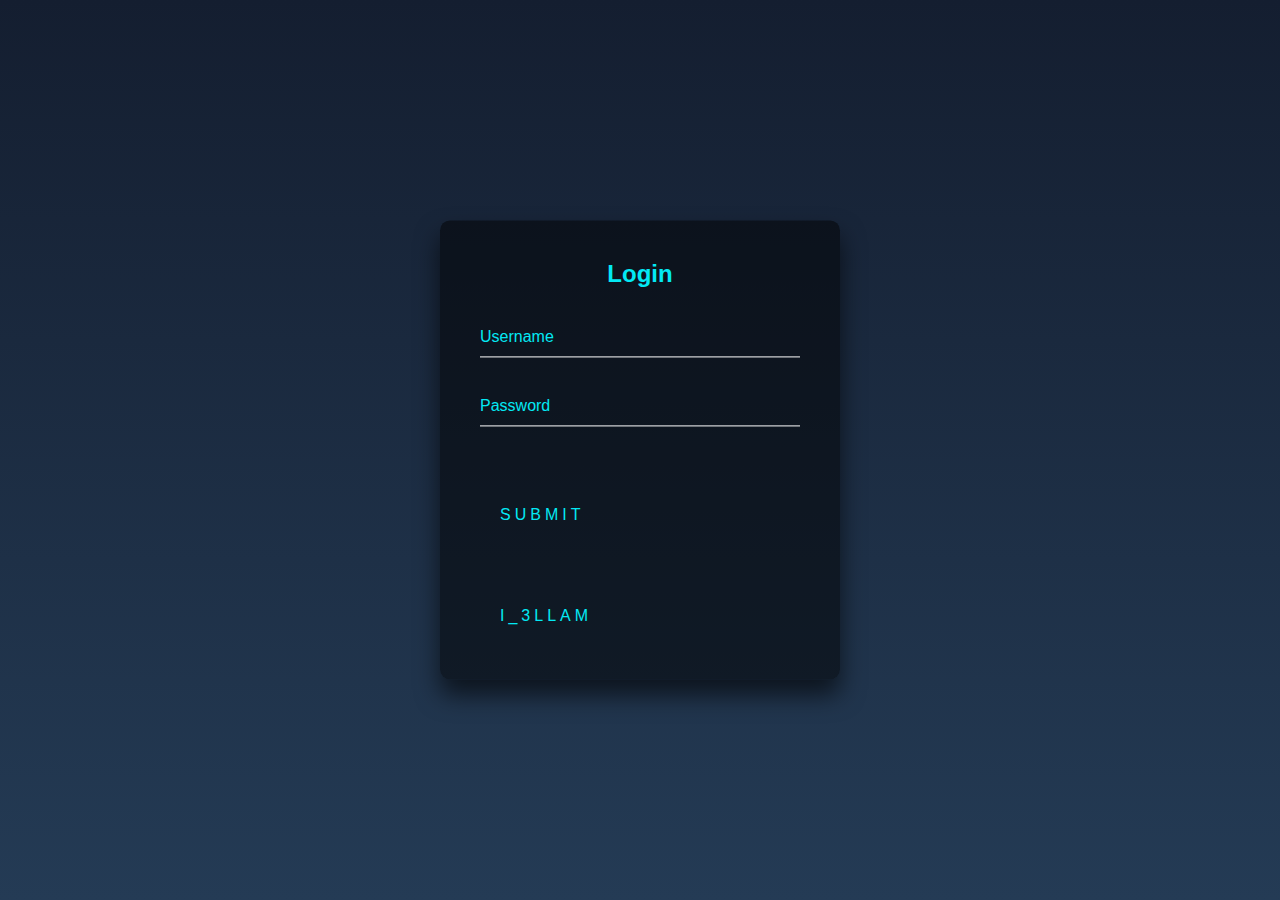
<file: login.html>
<!doctype html>
<html lang="en">

  <head>
    <!-- Required meta tags -->
    <meta charset="utf-8">
    <meta name="viewport" content="width=device-width, initial-scale=1">
    <link rel="stylesheet" href="css/login.css">
    <title>login page</title>
  </head>

  <body>
      
    <!-- login page  -->

    <div class="login-box">
      <h2>Login</h2>
      <form>
        <div class="user-box">
          <input type="text" name="" required="">
          <label>Username</label>
        </div>
        <div class="user-box">
          <input type="password" name="" required="">
          <label>Password</label>
        </div>
        <a href="index.html">
          <span></span>
          <span></span>
          <span></span>
          <span></span>
          <span></span>
          <span></span>
          Submit
        </a>
        <!-- remove the next div when you want to use me -->
        <div class="allamIm"><a href="https://twitter.com/i_3llam">i_3llam</a></div>
      </form>
    </div>

  </body>

</html>
</file>
<file: css/styles.css>
html,
body {
     height: 100%;
     font-family: 'Poppins', sans-serif;
}


/* nav bar */
.bg-light {
     background-color: #130f40 !important;
     color: #fff !important;
     font-size: 14px;

}

.navbar-light .navbar-toggler-icon {
     background: rgb(78, 73, 227);
     background: linear-gradient(90deg, rgba(78, 73, 227, 1) 0%, rgba(15, 191, 97, 1) 100%);
     ;

}

.navbar-light .navbar-nav .nav-link.active {
     color: #eee !important;
}

.navbar-light .navbar-nav .nav-link {
     color: #eee !important;
}

.navbar-light .navbar-nav .nav-link:hover {
     color: #0abde3 !important;
}

/* header */

.head .pragrabh {
     margin-top: 8rem !important;
     color: #130f40;
     font-size: 1rem;
     line-height: 1.8;

}

@media (max-width: 750px) {
     .pragrabh {
          text-align: center;
          justify-content: center;
          margin-bottom: 8%;
     }
}


.head .pragrabh h1 {
     font-size: 32px;
     padding-top: 5%;
     padding-left: -5%;
     font-weight: bold;

}

.head .pragrabh p {
     font-size: 12px;
}



.head .btn-info {
     color: #eee;
     background-color: #130f40;
     border-color: #130f40;
     padding: auto 3px auto 3px;
     font-size: 15px;
     transition: 0.4s;


}

.head .btn-info:hover {
     background-color: #0abde3;
     border-color: #0abde3;

}

/* services */

.service .card {
     border-radius: 10px;
     box-shadow: 0 .5rem 1rem rgba(0, 0, 0, .1);
     margin-bottom: 1rem;
     margin-top: 2.2rem;
     margin-left: 2rem;
}

.service {
     color: #130f40;

}

.service h3 {
     font-size: 42px;
     font-weight: bold;
     transition: .5s;
     cursor: help;
}

.service h3:hover {
     color: #53d1ec;
}


.service .title {
     font-size: 25px;
     font-weight: bolder;
}

.service .text {
     font-size: 15px
}

.service .btn-primary {
     color: #eee;
     background-color: #130f40;
     border-color: #130f40;
     padding: auto 3px auto 3px;
     font-size: 15px;
     transition: 0.4s;


}

.service .btn-primary:hover {
     background-color: #0abde3;
     border-color: #0abde3;

}


/* about */
.about .btn-info {
     color: #eee;
     background-color: #130f40;
     border-color: #130f40;
     padding: auto 3px auto 3px;
     font-size: 15px;
     transition: 0.4s;

}

.about .btn-info:hover {
     background-color: #0abde3;
     border-color: #0abde3;

}

.about {
     color: #130f40;

}

.about h4 {
     font-size: 50px;
     font-weight: bold;
     transition: 0.5s;
     cursor: help;
}

.about h4:hover {
     color: #53d1ec;

}

.about .textme {
     margin-top: 7%;

}

.about h5 {
     font-size: 40px;
     font-weight: bold;
}

.about h6 {
     font-size: 35px;
     padding-top: 15px;
     font-weight: bold;
     margin-bottom: 2%;
}

.about p:nth-child(1) {
     padding-top: 30px;
}

.about p:nth-child(2) {
     padding-top: 30px;
}

/* plan */

.plan h5 {
     color: #130f40;
     transition: 0.5s;
     cursor: -webkit-grab;
}

.plan h5:hover {
     color: #0abde3;
}

.plan .btn-info {
     color: #eee;
     background-color: #130f40;
     border-color: #130f40;
     padding: auto 3px auto 3px;
     font-size: 15px;
     transition: 0.4s;

}

.plan .btn-info:hover {
     background-color: #0abde3;
     border-color: #0abde3;

}

.plan .flush {
     color: #130f40;
}

.plan .card {
     box-shadow: 0 .5rem 1rem rgba(0, 0, 0, .1);
     --bs-gutter-x: -11.5rem;
}

.plan h6 {
     font-size: 50px;
     margin-bottom: 7%;
     color: #130f40;
     font-weight: bold;
}

.plan h6 {
     font-size: 50px;
     font-weight: bold;
     transition: 0.5s;
     cursor: help;
}

.plan h6:hover {
     color: #53d1ec;
}

/* review */

.review h6 {
     font-size: 50px;
     font-weight: bold;
     transition: 0.5s;
     cursor: help;
}

.review h6:hover {
     color: #53d1ec;

}

.review .rounded-circle {
     border-radius: 50% !important;
     width: 29%;
     margin-left: 38%;
     margin-top: 17px;
}

.review .rowu {
     margin-bottom: 5%;
     grid-auto-columns: 2%;
}

.review .fas {
     color: #0abde3;
}

.review .h5,
h5 {
     font-size: 30px;
     color: #130f40;
}

.review p {
     font-size: 13px;
}

.review .card {
     box-shadow: 0 .5rem 1rem rgba(0, 0, 0, .1);
     --bs-gutter-x: -11.5rem;
}

/* Contact */

.contact h6 {
     font-size: 50px;
     font-weight: bold;
     transition: 0.5s;
     cursor: help;
     margin-bottom: 4%;
}

.contact h6:hover {
     color: #53d1ec;

}

.contact img {
     height: 107%;
     max-width: 138%;
     margin-top: -89px;
}

.contact button {
     color: #eee;
     background-color: #130f40;
     border-color: #130f40;
     padding: auto 3px auto 3px;
     font-size: 15px;
     transition: 0.4s;
}

.contact button:hover {
     background-color: #0abde3;
     border-color: #0abde3;
}

.contact .inside {
     font-size: 25px;
}

/* footer */

.foooter {
     margin-top: 8%;
}
</file>
<file: css/login.css>
/* ######################################################## */
/* main color === #03e9f4 */
/* ######################################################## */

html {
  height: 100%;
}

body {
  margin: 0;
  padding: 0;
  font-family: sans-serif;
  background: linear-gradient(#141e30, #243b55);
}

.login-box {
  position: absolute;
  top: 50%;
  left: 50%;
  width: 400px;
  padding: 40px;
  transform: translate(-50%, -50%);
  background: rgba(0, 0, 0, .5);
  box-sizing: border-box;
  box-shadow: 0 15px 25px rgba(0, 0, 0, .6);
  border-radius: 10px;
}

.login-box h2 {
  margin: 0 0 30px;
  padding: 0;
  color: #03e9f4;
  text-align: center;
}

.login-box .user-box {
  position: relative;
}

.login-box .user-box input {
  width: 100%;
  padding: 10px 0;
  font-size: 16px;
  color: #03e9f4;
  margin-bottom: 30px;
  border: none;
  border-bottom: 1px solid #fff;
  outline: none;
  background: transparent;
}

.login-box .user-box label {
  position: absolute;
  top: 0;
  left: 0;
  padding: 10px 0;
  font-size: 16px;
  color: #03e9f4;
  pointer-events: none;
  transition: .5s;
}

.login-box .user-box input:focus~label,
.login-box .user-box input:valid~label {
  top: -20px;
  left: 0;
  color: #03e9f4;
  font-size: 12px;
}

.login-box form a {
  position: relative;
  display: inline-block;
  padding: 10px 20px;
  color: #03e9f4;
  font-size: 16px;
  text-decoration: none;
  text-transform: uppercase;
  overflow: hidden;
  transition: .5s;
  margin-top: 40px;
  letter-spacing: 4px
}

.login-box a:hover {
  background: #03e9f4;
  color: #fff;
  border-radius: 5px;
  box-shadow: 0 0 5px #03e9f4,
    0 0 25px #03e9f4,
    0 0 50px #03e9f4,
    0 0 100px #03e9f4;
}

.login-box a span {
  position: absolute;
  display: block;
}

.login-box a span:nth-child(1) {
  top: 0;
  left: -100%;
  width: 100%;
  height: 2px;
  background: linear-gradient(90deg, transparent, #03e9f4);
  animation: btn-anim1 1s linear infinite;
}

@keyframes btn-anim1 {
  0% {
    left: -100%;
  }

  50%,
  100% {
    left: 100%;
  }
}

.login-box a span:nth-child(2) {
  top: -100%;
  right: 0;
  width: 2px;
  height: 100%;
  background: linear-gradient(180deg, transparent, #03e9f4);
  animation: btn-anim2 1s linear infinite;
  animation-delay: .25s
}

@keyframes btn-anim2 {
  0% {
    top: -100%;
  }

  50%,
  100% {
    top: 100%;
  }
}

.login-box a span:nth-child(3) {
  bottom: 0;
  right: -100%;
  width: 100%;
  height: 2px;
  background: linear-gradient(270deg, transparent, #03e9f4);
  animation: btn-anim3 1s linear infinite;
  animation-delay: .5s
}

@keyframes btn-anim3 {
  0% {
    right: -100%;
  }

  50%,
  100% {
    right: 100%;
  }
}

.login-box a span:nth-child(4) {
  bottom: -100%;
  left: 0;
  width: 2px;
  height: 100%;
  background: linear-gradient(360deg, transparent, #03e9f4);
  animation: btn-anim4 1s linear infinite;
  animation-delay: .75s
}

@keyframes btn-anim4 {
  0% {
    bottom: -100%;
  }

  50%,
  100% {
    bottom: 100%;
  }
}

.allamIm {
  display: block;
  color: #03e9f4;
  margin-top: 6%;
  cursor: help;
}
</file>
